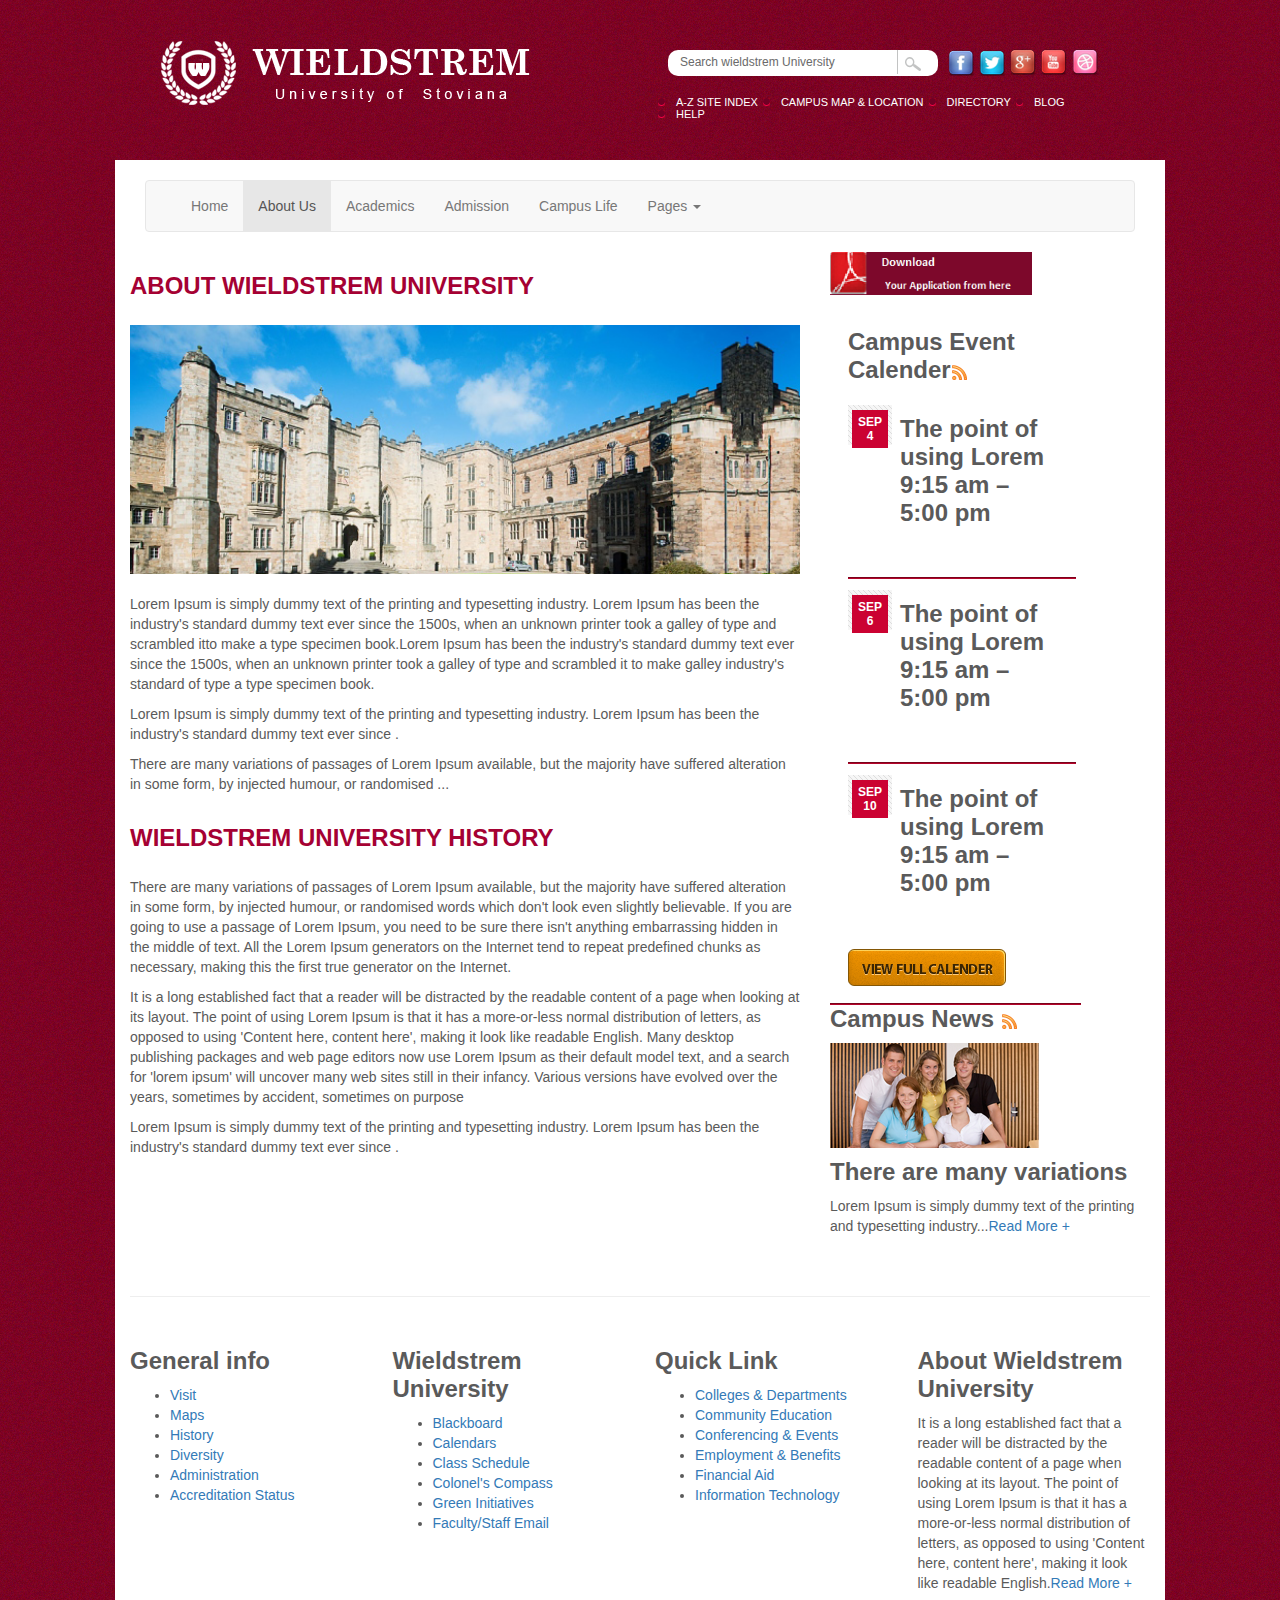
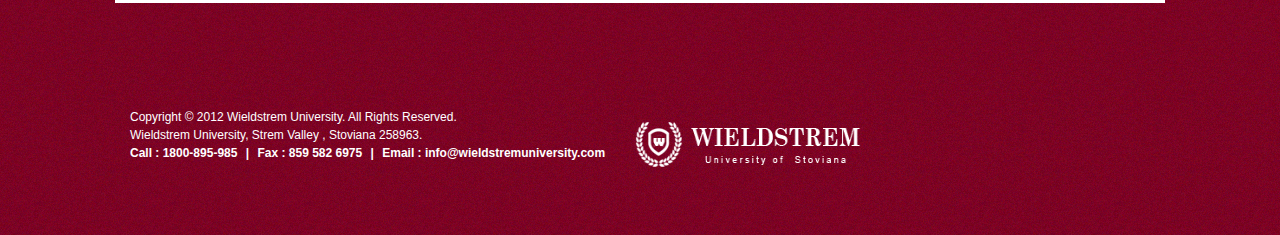
<file: about_page.html>
<!DOCTYPE html>
<!-- saved from url=(0081)file:///C:/Users/Smrity/Desktop/week-5/Carousel%20Template%20for%20Bootstrap.html -->
<html lang="en"><head><meta http-equiv="Content-Type" content="text/html; charset=UTF-8">
    <meta charset="utf-8">
    <meta http-equiv="X-UA-Compatible" content="IE=edge">
    <meta name="viewport" content="width=device-width, initial-scale=1">
    <!-- The above 3 meta tags *must* come first in the head; any other head content must come *after* these tags -->
    <meta name="description" content="">
    <meta name="author" content="">
    <link rel="icon" href="http://getbootstrap.com/favicon.ico">

    <title>WieldStrem University</title>

    <!-- Bootstrap core CSS -->
    <link href="css/bootstrap.min.css" rel="stylesheet">

    <!-- Just for debugging purposes. Don't actually copy these 2 lines! -->
    <!--[if lt IE 9]><script src="../../assets/js/ie8-responsive-file-warning.js"></script><![endif]-->
    <script src="./about_page_files/ie-emulation-modes-warning.js"></script>

    <!-- HTML5 shim and Respond.js for IE8 support of HTML5 elements and media queries -->
    <!--[if lt IE 9]>
      <script src="https://oss.maxcdn.com/html5shiv/3.7.2/html5shiv.min.js"></script>
      <script src="https://oss.maxcdn.com/respond/1.4.2/respond.min.js"></script>
    <![endif]-->

    <!-- Custom styles for this template -->
    <link href="css/carousel_1.css" rel="stylesheet">
	

<script type="text/javascript" src="./about_page_files/jquery.min.js"></script>
<script type="text/javascript" src="js/menu.js"></script>
<script type="text/javascript" src="js/shortcodes.js"></script>
<script type="text/javascript" src="js/custom.js"></script>
  </head>
 
<!-- NAVBAR
================================================== -->
  <body background="./about_page_files/bg.png">
     <br><br>
<div class="container">

<!--Logo Start-->
<div class="logo col-lg-5"><img src="./about_page_files/logo.png" width="100%" height="69" alt=""></div>
<!--Logo End-->

<div class="search-part  col-lg-7">

<div class="search row">

<!--Search Start-->
<div class="search-inner   col-lg-6">
<input name="textfield" type="text" value="Search wieldstrem University" onfocus="if(this.value == &#39;Search wieldstrem University&#39;) { this.value = &#39;&#39;; }" onblur="if(this.value == &#39;&#39;) { this.value = &#39;Search wieldstrem University&#39;; }" class="search-input-bg" id="textfield">
</div>
<!--Search End-->

<!--Social Media Start-->
<div class="social-media col-lg-6">
<a href="#"><img src="./about_page_files/facebook.png" width="27" height="28" alt=""> </a>
<a href="#"><img src="./about_page_files/twitter.png" width="27" height="28" alt=""> </a>
<a href="#"><img src="./about_page_files/google+.png" width="27" height="28" alt=""> </a>
<a href="#"><img src="./about_page_files/youtube.png" width="27" height="28" alt=""> </a>
<a href="#"><img src="./about_page_files/dribbble.png" width="27" height="28" alt=""> </a>

</div>
<!--Social Media End-->

</div>

<!--Top Menu Start-->
<div class="top-menu row">
<ul>
<li><a href="#">A-Z  Site Index</a></li>
<li><a href="#">Campus Map &amp; Location</a></li>
<li><a href="#">Directory</a></li>
<li><a href="#">Blog</a></li>
<li><a href="#">Help</a></li>
</ul>
</div>
<!--Top Menu End-->

</div>

</div>

  </br></br>
  
 <div class="container marketing" style="background-color:white">
  
    <div class="navbar-wrapper">
      <div class="container">

        <nav class="navbar navbar-default menu-part">
          <div class="container">
            <div class="navbar-header">
              <button type="button" class="navbar-toggle collapsed" data-toggle="collapse" data-target="#navbar" aria-expanded="false" aria-controls="navbar">
                <span class="sr-only">Toggle navigation</span>
                <span class="icon-bar"></span>
                <span class="icon-bar"></span>
                <span class="icon-bar"></span>
              </button>
             
            </div>
            <div id="navbar" class="navbar-collapse collapse" aria-expanded="false" style="height: 1px;">
              <ul class="nav navbar-nav">
                <li><a href="index.html">Home</a></li>
                <li class="active"><a href="about_page.html">About Us</a></li>
                <li><a href="academics_page.html">Academics</a></li>
                <li><a href="admission.html">Admission</a></li>
                <li><a href="CampusLife.html">Campus Life </a></li>
                <li class="dropdown">
                  <a href="http://getbootstrap.com/examples/carousel/#" class="dropdown-toggle" data-toggle="dropdown" role="button" aria-haspopup="true" aria-expanded="false">Pages <span class="caret"></span></a>
                  <ul class="dropdown-menu">
                    <li><a href="">Campus Map &amp; Location</a></li>
                    <li><a href="">Blog</a></li>
                    <li><a href="">Blog Details</a></li>
                    <li><a href="">Research</a></li>
                    <li><a href="">Course</a></li>
                  </ul>
                </li>
              </ul>
            </div>
          </div>
        </nav>

      </div>
    </div>


  

    <!-- Marketing messaging and featurettes
    ================================================== -->
    <!-- Wrap the rest of the page in another container to center all the content. -->

    

    <div class="row">  


      <!-- START THE FEATURETTES -->

	  
	  
        <div class="col-md-8">
          <h1>About Wieldstrem University </h1>
		  <div>
          <img src="./about_page_files/about-image.png" width="100%" alt="Generic placeholder image">
        </div>
		<br>
          <p>Lorem Ipsum is simply dummy text of the printing and typesetting industry. Lorem Ipsum has been the industry's standard dummy text ever since the 1500s, when an unknown printer took a galley of type and scrambled itto make a type specimen book.Lorem Ipsum has been the industry's standard dummy text ever since the 1500s, when an unknown printer took a galley of type and scrambled it to make galley  industry's standard of type a type specimen book.</p>
         <p>Lorem Ipsum is simply dummy text of the printing and typesetting industry. Lorem Ipsum has been the industry's standard dummy text ever since .</p>
         <p>There are many variations of passages of Lorem Ipsum available, but the majority have suffered alteration in some form, by injected humour, or randomised ...</p>

     <h1>Wieldstrem University  History</h1>
     <p>There are many variations of passages of Lorem Ipsum available, but the majority have suffered alteration in some form, by injected humour, or randomised words which don't look even slightly believable. If you are going to use a passage of Lorem Ipsum, you need to be sure there isn't anything embarrassing hidden in the middle of text. All the Lorem Ipsum generators on the Internet tend to repeat predefined chunks as necessary, making this the first true generator on the Internet.</p>
     <p>It is a long established fact that a reader will be distracted by the readable content of a page when looking at its layout. The point of using Lorem Ipsum is that it has a more-or-less normal distribution of letters, as opposed to using 'Content here, content here', making it look like readable English. Many desktop publishing packages and web page editors now use Lorem Ipsum as their default model text, and a search for 'lorem ipsum' will uncover many web sites still in their infancy. Various versions have evolved over the years, sometimes by accident, sometimes on purpose</p>
     <p>Lorem Ipsum is simply dummy text of the printing and typesetting industry. Lorem Ipsum has been the industry's standard dummy text ever since .</p>
        </div>
		<!--Sidebar Part Start-->
		
		
		
		<div class="col-md-4" background="images/bg.png">

		<div class="sidebar-inner">
		
		<div class="sidebar-center">

		<!--Download Part Start-->
		<div class="download"><a href="file:///C:/Users/Smrity/Desktop/week-5/Carousel%20Template%20for%20Bootstrap.html#"><img src="./about_page_files/download.png" width="202" height="43" alt=""></a></div>
		<!--Download Part End-->


		<!--Campus Event Calender Part Start-->
		<div class="event-cal">
		<h3>Campus Event Calender<img src="./about_page_files/rss.png" width="17" height="17" alt="" class="rss"></h3>

		<!--Event1 Start-->
		<div class="event-cal-list">
		<div class="event-cal-image"> <span>Sep <br>4</span></div>
		<div class="event-cal-text">
		<h4>The point of using Lorem <span>9:15 am – 5:00 pm</span></h4>
		<p><a href="file:///C:/Users/Smrity/Desktop/week-5/Carousel%20Template%20for%20Bootstrap.html#">Read more about this event +</a></p>
		</div>
		</div>
		<!--Event1 End-->

		<!--Event2 Start-->
		<div class="event-cal-list">
		<div class="event-cal-image"> <span>Sep <br>6</span></div>
		<div class="event-cal-text">
		<h4>The point of using Lorem <span>9:15 am – 5:00 pm</span></h4>
		<p><a href="file:///C:/Users/Smrity/Desktop/week-5/Carousel%20Template%20for%20Bootstrap.html#">Read more about this event +</a></p>
		</div>
		</div>
		<!--Event2 End-->

		<!--Event3 Start-->
		<div class="event-cal-list" style="background:none;">
		<div class="event-cal-image"> <span>Sep <br>10</span></div>
		<div class="event-cal-text">
		<h4>The point of using Lorem <span>9:15 am – 5:00 pm</span></h4>
		<p><a href="file:///C:/Users/Smrity/Desktop/week-5/Carousel%20Template%20for%20Bootstrap.html#">Read more about this event +</a></p>
		</div>
		</div>
		<!--Event2 End-->

		<div class="view-inner"><a href="file:///C:/Users/Smrity/Desktop/week-5/Carousel%20Template%20for%20Bootstrap.html#"><img src="./about_page_files/view.png" width="158" height="37" alt=""></a></div>
		</div>

		<!--Campus Event Calender Part End-->


		<!--Campus News Part Start-->
		<div class="cam-news">
		<h3>Campus News <img src="./about_page_files/rss.png" width="17" height="17" alt="" class="rss"></h3>
		<h4><img src="./about_page_files/news-image.png" width="209" height="105" alt=""></h4>
		<h5>There are many variations</h5>
		<p>Lorem Ipsum is simply dummy text of the printing and typesetting industry...<a href="file:///C:/Users/Smrity/Desktop/week-5/Carousel%20Template%20for%20Bootstrap.html#">Read More +</a></p>
		</div>
		<!--Campus News Part End-->

		</div>
		

		</div>

		</div>
		<!--Sidebar Part End-->
        

</div>
      

	  </br>
      <!-- /END THE FEATURETTES -->

	  <hr style="margin: 30px 0;">
<!-- FOOTER -->
	  
      <footer>
	  
		<div class="row">

		<!--Footer Menu1 Start-->

		<div class="col-lg-3 general">
		<h3>General info</h3>
		<ul>
		<li><a href="file:///C:/Users/Smrity/Desktop/week-5/Carousel%20Template%20for%20Bootstrap.html#">Visit</a></li>
		<li><a href="file:///C:/Users/Smrity/Desktop/week-5/Carousel%20Template%20for%20Bootstrap.html#">Maps</a></li>
		<li><a href="file:///C:/Users/Smrity/Desktop/week-5/Carousel%20Template%20for%20Bootstrap.html#">History </a></li>
		<li><a href="file:///C:/Users/Smrity/Desktop/week-5/Carousel%20Template%20for%20Bootstrap.html#">Diversity</a></li>
		<li><a href="file:///C:/Users/Smrity/Desktop/week-5/Carousel%20Template%20for%20Bootstrap.html#">Administration</a></li>
		<li><a href="file:///C:/Users/Smrity/Desktop/week-5/Carousel%20Template%20for%20Bootstrap.html#">Accreditation Status</a></li>
		</ul>
		</div>

		<!--Footer Menu1 End-->

		<!--Footer Menu2 Start-->
		<div class="col-lg-3 university">
		<h3>Wieldstrem University</h3>
		<ul>
		<li><a href="file:///C:/Users/Smrity/Desktop/week-5/Carousel%20Template%20for%20Bootstrap.html#">Blackboard</a></li>
		<li><a href="file:///C:/Users/Smrity/Desktop/week-5/Carousel%20Template%20for%20Bootstrap.html#">Calendars</a></li>
		<li><a href="file:///C:/Users/Smrity/Desktop/week-5/Carousel%20Template%20for%20Bootstrap.html#">Class Schedule </a></li>
		<li><a href="file:///C:/Users/Smrity/Desktop/week-5/Carousel%20Template%20for%20Bootstrap.html#">Colonel's Compass</a></li>
		<li><a href="file:///C:/Users/Smrity/Desktop/week-5/Carousel%20Template%20for%20Bootstrap.html#">Green Initiatives</a></li>
		<li><a href="file:///C:/Users/Smrity/Desktop/week-5/Carousel%20Template%20for%20Bootstrap.html#">Faculty/Staff Email</a></li>
		</ul>
		</div>
		<!--Footer Menu2 End-->

		<!--Footer Menu3 Start-->
		<div class="col-lg-3 quick">
		<h3>Quick Link</h3>
		<ul>
		<li><a href="file:///C:/Users/Smrity/Desktop/week-5/Carousel%20Template%20for%20Bootstrap.html#">Colleges &amp; Departments</a></li>
		<li><a href="file:///C:/Users/Smrity/Desktop/week-5/Carousel%20Template%20for%20Bootstrap.html#">Community Education</a></li>
		<li><a href="file:///C:/Users/Smrity/Desktop/week-5/Carousel%20Template%20for%20Bootstrap.html#">Conferencing &amp; Events </a></li>
		<li><a href="file:///C:/Users/Smrity/Desktop/week-5/Carousel%20Template%20for%20Bootstrap.html#">Employment &amp; Benefits</a></li>
		<li><a href="file:///C:/Users/Smrity/Desktop/week-5/Carousel%20Template%20for%20Bootstrap.html#">Financial Aid</a></li>
		<li><a href="file:///C:/Users/Smrity/Desktop/week-5/Carousel%20Template%20for%20Bootstrap.html#">Information Technology</a></li>
		</ul>
		</div>
		<!--Footer Menu3 End-->

		<!--Footer About Part Start-->
		<div class="col-lg-3 about">
		<h3>About Wieldstrem University</h3>
		<p>It is a long established fact that a reader will be distracted by the readable content of a page when looking at its layout. The point of using Lorem Ipsum is that it has a more-or-less normal distribution of letters, as opposed to using 'Content here, content here', making it look like readable English.<a href="file:///C:/Users/Smrity/Desktop/week-5/Carousel%20Template%20for%20Bootstrap.html#">Read More +</a></p>
		</div>
		<!--Footer About Part End-->

		</div>
	
      </footer>

    </div><!-- /.container -->
	
	
	<div class="container">
	
	<div class="footer-bottom row">

	<!--Copyright Part Start-->
	<div class="footer-copy col-lg-6">Copyright © 2012 Wieldstrem University. All Rights Reserved.<br>Wieldstrem University, Strem Valley , Stoviana 258963.<br>
	<b>Call :  1800-895-985 <a href="file:///C:/Users/Smrity/Desktop/week-5/Carousel%20Template%20for%20Bootstrap.html#">|</a> Fax  :  859 582 6975 <a href="file:///C:/Users/Smrity/Desktop/week-5/Carousel%20Template%20for%20Bootstrap.html#">|</a> Email  :  info@wieldstremuniversity.com</b>
	</div>
	<!--Copyright Part End-->

	<!--Footer logo Part Start-->
	<div class="footer-logo  col-lg-6"><img src="./about_page_files/footer-logo.png" width="100%" height="57" alt=""></div>
	<!--Footer logo Part End-->

	</div>
	</div>

     <div id="backtotop"><a href="#"></a></div>
     <!--Wrapper End-->
      <script type="text/javascript">
      var main_menu=new main_menu.dd("main_menu");
      main_menu.init("main_menu","menuhover");
      </script> 
	 
    <!-- Bootstrap core JavaScript
    ================================================== -->
		 <script src="./academics_page_files/ie-emulation-modes-warning.js"></script>
	<script type='text/javascript' src="js/jquery.min.js"></script>
   <script type="text/javascript" src="js/menu.js"></script>
   <script type='text/javascript' src="js/shortcodes.js"></script>
   <script type='text/javascript' src="js/custom.js"></script>
    <!-- Placed at the end of the document so the pages load faster -->
    <script src="./about_page_files/jquery.min(1).js"></script>
    <script src="./about_page_files/bootstrap.min.js"></script>
    <!-- Just to make our placeholder images work. Don't actually copy the next line! -->
    <script src="./about_page_files/holder.min.js"></script>
    <!-- IE10 viewport hack for Surface/desktop Windows 8 bug -->
    <script src="./about_page_files/ie10-viewport-bug-workaround.js"></script>
  

</body></html>
</file>
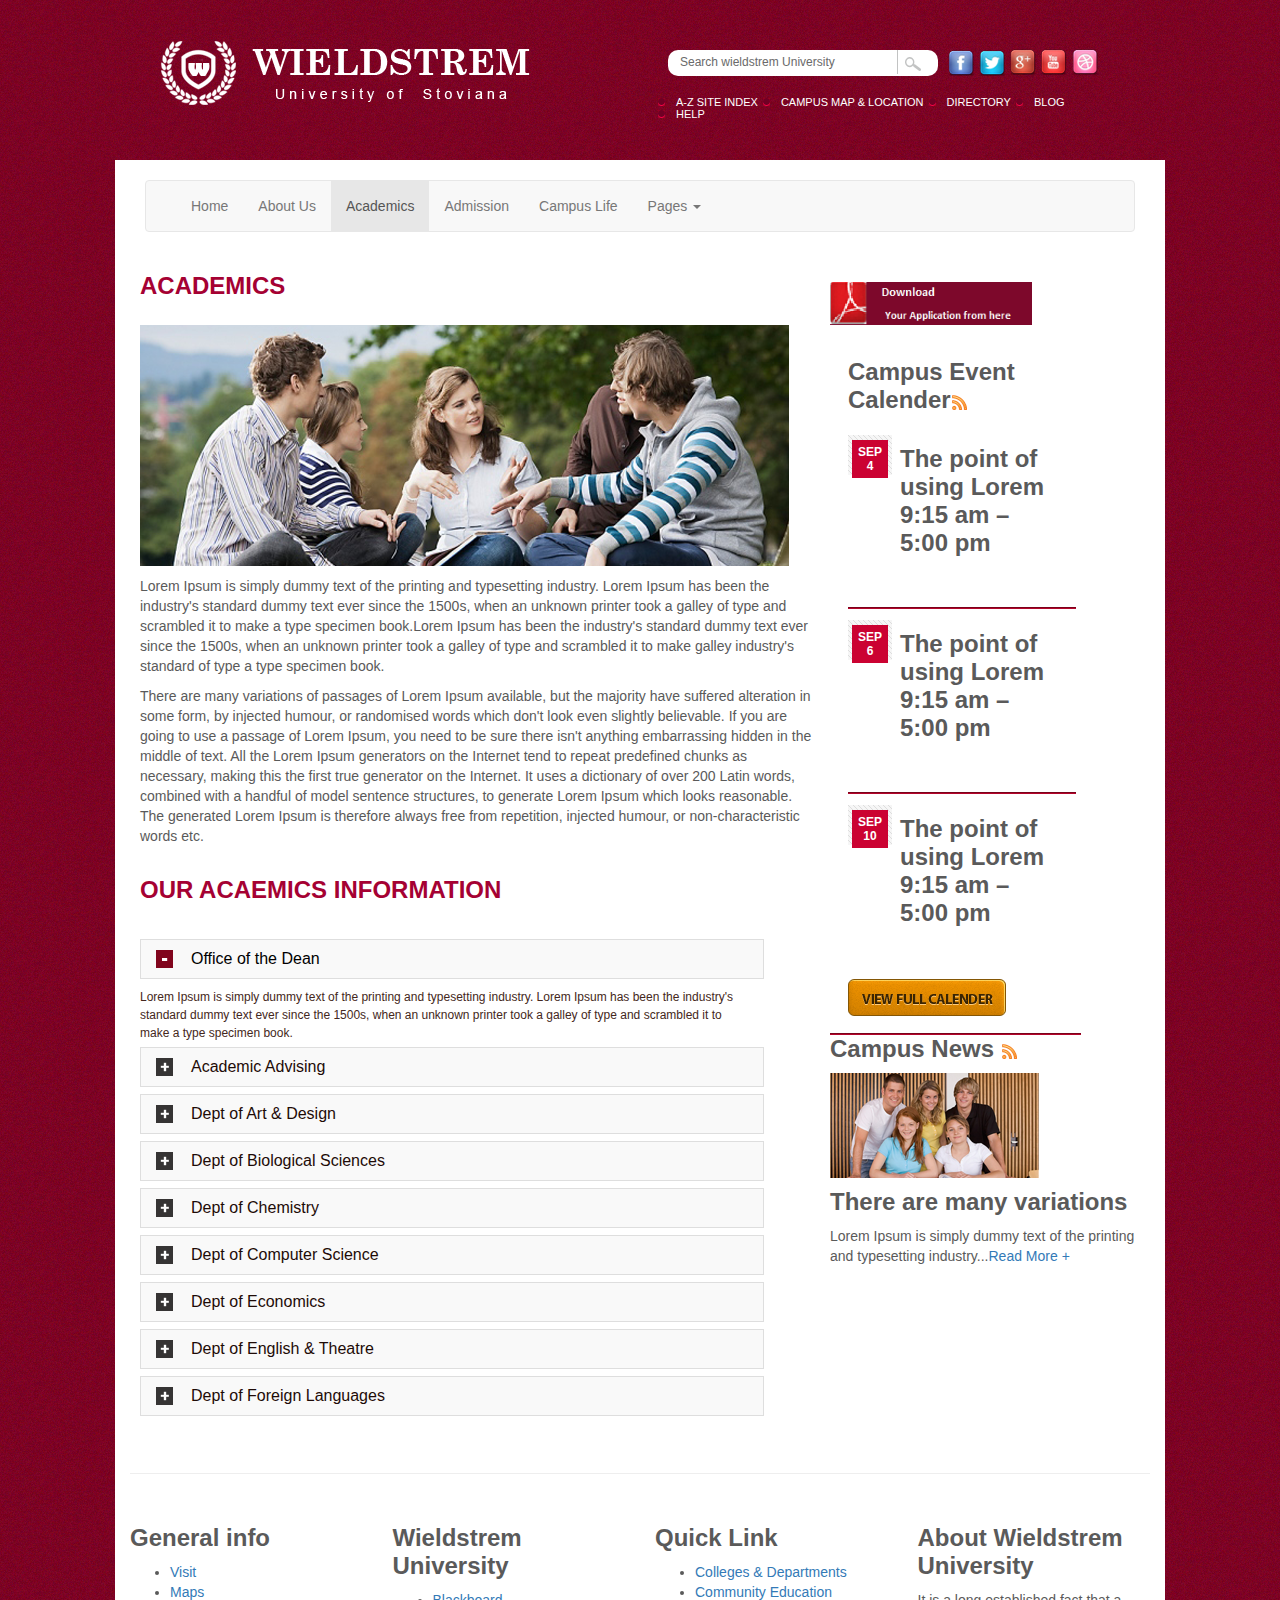
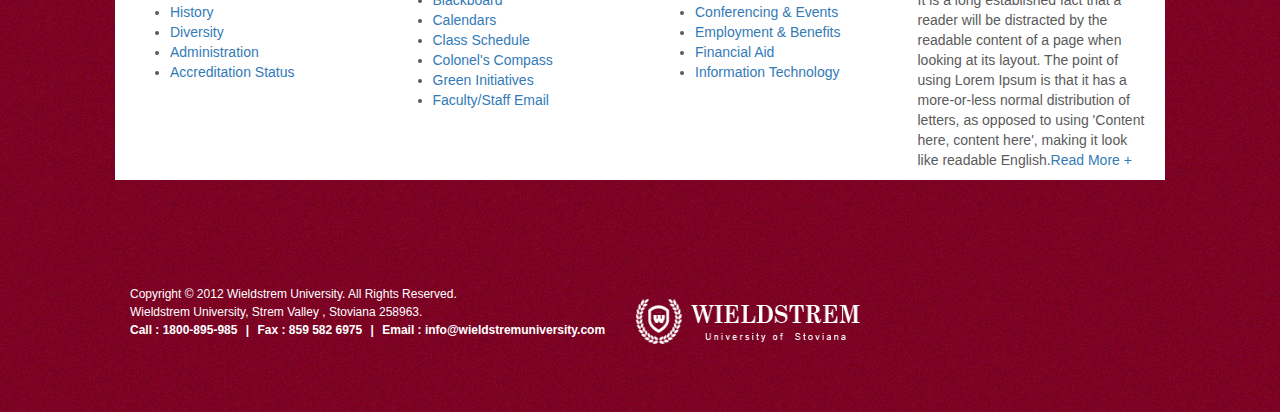
<file: academics_page.html>
<!DOCTYPE html>
<!-- saved from url=(0105)file:///C:/Users/Smrity/Desktop/Important/bootstrap-3.3.5-dist/Carousel%20Template%20for%20Bootstrap.html -->
<html lang="en"><head><meta http-equiv="Content-Type" content="text/html; charset=UTF-8">
    <meta charset="utf-8">
    <meta http-equiv="X-UA-Compatible" content="IE=edge">
    <meta name="viewport" content="width=device-width, initial-scale=1">
    <!-- The above 3 meta tags *must* come first in the head; any other head content must come *after* these tags -->
    <meta name="description" content="">
    <meta name="author" content="">
    <link rel="icon" href="favicon.ico">

    <title>Carousel Template for Bootstrap</title>

    <!-- Bootstrap core CSS -->
    <link href="css/bootstrap.min.css" rel="stylesheet">

    <!-- Just for debugging purposes. Don't actually copy these 2 lines! -->
    <!--[if lt IE 9]><script src="../../assets/js/ie8-responsive-file-warning.js"></script><![endif]-->
   

    <!-- HTML5 shim and Respond.js for IE8 support of HTML5 elements and media queries -->
    <!--[if lt IE 9]>
      <script src="https://oss.maxcdn.com/html5shiv/3.7.2/html5shiv.min.js"></script>
      <script src="https://oss.maxcdn.com/respond/1.4.2/respond.min.js"></script>
    <![endif]-->

    <!-- Custom styles for this template -->
    <link href="css/carousel_1.css" rel="stylesheet">
  </head>
<!-- NAVBAR
================================================== -->

	<body background="./about_page_files/bg.png">
	
	  
     <br><br>
		<div class="container">

		<!--Logo Start-->
		<div class="logo col-lg-5"><img src="./about_page_files/logo.png" width="100%" height="69" alt=""></div>
		<!--Logo End-->

		<div class="search-part  col-lg-7">

		<div class="search row">

		<!--Search Start-->
		<div class="search-inner   col-lg-6">
		<input name="textfield" type="text" value="Search wieldstrem University" onfocus="if(this.value == &#39;Search wieldstrem University&#39;) { this.value = &#39;&#39;; }" onblur="if(this.value == &#39;&#39;) { this.value = &#39;Search wieldstrem University&#39;; }" class="search-input-bg" id="textfield">
		</div>
		<!--Search End-->

		<!--Social Media Start-->
		<div class="social-media col-lg-6">
		<a href="file:///C:/Users/Smrity/Desktop/week-5/Carousel%20Template%20for%20Bootstrap.html#"><img src="./about_page_files/facebook.png" width="27" height="28" alt=""> </a>
		<a href="file:///C:/Users/Smrity/Desktop/week-5/Carousel%20Template%20for%20Bootstrap.html#"><img src="./about_page_files/twitter.png" width="27" height="28" alt=""> </a>
		<a href="file:///C:/Users/Smrity/Desktop/week-5/Carousel%20Template%20for%20Bootstrap.html#"><img src="./about_page_files/google+.png" width="27" height="28" alt=""> </a>
		<a href="file:///C:/Users/Smrity/Desktop/week-5/Carousel%20Template%20for%20Bootstrap.html#"><img src="./about_page_files/youtube.png" width="27" height="28" alt=""> </a>
		<a href="file:///C:/Users/Smrity/Desktop/week-5/Carousel%20Template%20for%20Bootstrap.html#"><img src="./about_page_files/dribbble.png" width="27" height="28" alt=""> </a>

		</div>
		<!--Social Media End-->

		</div>

		<!--Top Menu Start-->
		<div class="top-menu row">
		<ul>
		<li><a href="file:///C:/Users/Smrity/Desktop/week-5/Carousel%20Template%20for%20Bootstrap.html#">A-Z  Site Index</a></li>
		<li><a href="file:///C:/Users/Smrity/Desktop/week-5/Carousel%20Template%20for%20Bootstrap.html#">Campus Map &amp; Location</a></li>
		<li><a href="file:///C:/Users/Smrity/Desktop/week-5/Carousel%20Template%20for%20Bootstrap.html#">Directory</a></li>
		<li><a href="file:///C:/Users/Smrity/Desktop/week-5/Carousel%20Template%20for%20Bootstrap.html#">Blog</a></li>
		<li><a href="file:///C:/Users/Smrity/Desktop/week-5/Carousel%20Template%20for%20Bootstrap.html#">Help</a></li>
		</ul>
		</div>
		<!--Top Menu End-->

		</div>

	</div>

	</br></br>
  
    <div class="container marketing" style="background-color:white">
  
    <div class="navbar-wrapper">
      <div class="container">

        <nav class="navbar navbar-default menu-part">
          <div class="container">
            <div class="navbar-header">
              <button type="button" class="navbar-toggle collapsed" data-toggle="collapse" data-target="#navbar" aria-expanded="false" aria-controls="navbar">
                <span class="sr-only">Toggle navigation</span>
                <span class="icon-bar"></span>
                <span class="icon-bar"></span>
                <span class="icon-bar"></span>
              </button>
             
            </div>
            <div id="navbar" class="navbar-collapse collapse" aria-expanded="false" style="height: 1px;">
              <ul class="nav navbar-nav">
                <li><a href="index.html">Home</a></li>
                <li><a href="about_page.html">About Us</a></li>
                <li class="active"><a href="academics_page.html">Academics</a></li>
                <li><a href="admission.html">Admission</a></li>
                <li><a href="">Campus Life </a></li>
                <li class="dropdown">
                  <a href="http://getbootstrap.com/examples/carousel/#" class="dropdown-toggle" data-toggle="dropdown" role="button" aria-haspopup="true" aria-expanded="false">Pages <span class="caret"></span></a>
                  <ul class="dropdown-menu">
                    <li><a href="">Campus Map &amp; Location</a></li>
                    <li><a href="">Blog</a></li>
                    <li><a href="">Blog Details</a></li>
                    <li><a href="">Research</a></li>
                    <li><a href="">Course</a></li>
                  </ul>
                </li>
              </ul>
            </div>
          </div>
        </nav>

      </div>
    </div>


  

    <!-- Marketing messaging and featurettes
    ================================================== -->
    <!-- Wrap the rest of the page in another container to center all the content. -->

    

    <div class="row">  


      <!-- START THE FEATURETTES -->

        <div class="col-md-8" style="padding-left:40px">
		<div class="row">
          <h1>Academics</h1>
			<h2><img class="imageResponsive" src="images/acdamic.png" width="649" height="241" alt="" /></h2>
			<p>Lorem Ipsum is simply dummy text of the printing and typesetting industry. Lorem Ipsum has been the industry's standard dummy text ever since the 1500s, when an unknown printer took a galley of type and scrambled it to make a type specimen book.Lorem Ipsum has been the industry's standard dummy text ever since the 1500s, when an unknown printer took a galley of type and scrambled it to make galley  industry's standard of type a type specimen book.</p>

			<p>There are many variations of passages of Lorem Ipsum available, but the majority have suffered alteration in some form, by injected humour, or randomised words which don't look even slightly believable. If you are going to use a passage of Lorem Ipsum, you need to be sure there isn't anything embarrassing hidden in the middle of text. All the Lorem Ipsum generators on the Internet tend to repeat predefined chunks as necessary, making this the first true generator on the Internet. It uses a dictionary of over 200 Latin words, combined with a handful of model sentence structures, to generate Lorem Ipsum which looks reasonable. The generated Lorem Ipsum is therefore always free from repetition, injected humour, or non-characteristic words etc.</p>

			
		</div>
		
		<div class="row">
				<h1>Our Acaemics Information</h1>		
				<!--Acaemics Information Part Start-->
				<div class="academic-part">

				<span class="acc-trigger"><a href="#">Office of the Dean</a></span>
				<div class="acc-container">
				<div class="content">Lorem Ipsum is simply dummy text of the printing and typesetting industry. Lorem Ipsum has been the industry's standard dummy text ever since the 1500s, when an unknown printer took a galley of type and scrambled it to make a type specimen book. </div>
				</div>

				<span class="acc-trigger"><a href="#">Academic Advising</a></span>
				<div class="acc-container">
				<div class="content">Lorem Ipsum is simply dummy text of the printing and typesetting industry. Lorem Ipsum has been the industry's standard dummy text ever since the 1500s, when an unknown printer took a galley of type and scrambled it to make a type specimen book. </div>
				</div>
								
				<span class="acc-trigger"><a href="#">Dept of Art &amp; Design</a></span>
				<div class="acc-container">
				<div class="content">Lorem Ipsum is simply dummy text of the printing and typesetting industry. Lorem Ipsum has been the industry's standard dummy text ever since the 1500s, when an unknown printer took a galley of type and scrambled it to make a type specimen book. </div>
				</div>
								

				<span class="acc-trigger"><a href="#">Dept of Biological Sciences</a></span>
				<div class="acc-container">
				<div class="content">Lorem Ipsum is simply dummy text of the printing and typesetting industry. Lorem Ipsum has been the industry's standard dummy text ever since the 1500s, when an unknown printer took a galley of type and scrambled it to make a type specimen book. </div>
				</div>
						  
				<span class="acc-trigger"><a href="#">Dept of Chemistry</a></span>
				<div class="acc-container">
				<div class="content">Lorem Ipsum is simply dummy text of the printing and typesetting industry. Lorem Ipsum has been the industry's standard dummy text ever since the 1500s, when an unknown printer took a galley of type and scrambled it to make a type specimen book. </div>
				</div>
						  

				<span class="acc-trigger"><a href="#">Dept of Computer Science</a></span>
				<div class="acc-container">
				<div class="content">Lorem Ipsum is simply dummy text of the printing and typesetting industry. Lorem Ipsum has been the industry's standard dummy text ever since the 1500s, when an unknown printer took a galley of type and scrambled it to make a type specimen book. </div>
				</div>
						  

				<span class="acc-trigger"><a href="#">Dept of Economics</a></span>
				<div class="acc-container">
				<div class="content">Lorem Ipsum is simply dummy text of the printing and typesetting industry. Lorem Ipsum has been the industry's standard dummy text ever since the 1500s, when an unknown printer took a galley of type and scrambled it to make a type specimen book. </div>
				</div>
						  

				<span class="acc-trigger"><a href="#">Dept of English &amp; Theatre</a></span>
				<div class="acc-container">
				<div class="content">Lorem Ipsum is simply dummy text of the printing and typesetting industry. Lorem Ipsum has been the industry's standard dummy text ever since the 1500s, when an unknown printer took a galley of type and scrambled it to make a type specimen book. </div>
				</div>


				<span class="acc-trigger"><a href="#">Dept of Foreign Languages </a></span>
				<div class="acc-container">
				<div class="content">Lorem Ipsum is simply dummy text of the printing and typesetting industry. Lorem Ipsum has been the industry's standard dummy text ever since the 1500s, when an unknown printer took a galley of type and scrambled it to make a type specimen book. </div>
				</div>

				</div>
				<!--Acaemics Information Part End-->

		</div>
		
		</div>
		<!--Sidebar Part Start-->
		
		
		
		<div class="col-md-4" background="images/bg.png" style="padding-top:30px">

		<div class="sidebar-inner">
		
		<div class="sidebar-center">

		<!--Download Part Start-->
		<div class="download"><a href="file:///C:/Users/Smrity/Desktop/week-5/Carousel%20Template%20for%20Bootstrap.html#"><img src="./about_page_files/download.png" width="202" height="43" alt=""></a></div>
		<!--Download Part End-->


		<!--Campus Event Calender Part Start-->
		<div class="event-cal">
		<h3>Campus Event Calender<img src="./about_page_files/rss.png" width="17" height="17" alt="" class="rss"></h3>

		<!--Event1 Start-->
		<div class="event-cal-list">
		<div class="event-cal-image"> <span>Sep <br>4</span></div>
		<div class="event-cal-text">
		<h4>The point of using Lorem <span>9:15 am – 5:00 pm</span></h4>
		<p><a href="file:///C:/Users/Smrity/Desktop/week-5/Carousel%20Template%20for%20Bootstrap.html#">Read more about this event +</a></p>
		</div>
		</div>
		<!--Event1 End-->

		<!--Event2 Start-->
		<div class="event-cal-list">
		<div class="event-cal-image"> <span>Sep <br>6</span></div>
		<div class="event-cal-text">
		<h4>The point of using Lorem <span>9:15 am – 5:00 pm</span></h4>
		<p><a href="file:///C:/Users/Smrity/Desktop/week-5/Carousel%20Template%20for%20Bootstrap.html#">Read more about this event +</a></p>
		</div>
		</div>
		<!--Event2 End-->

		<!--Event3 Start-->
		<div class="event-cal-list" style="background:none;">
		<div class="event-cal-image"> <span>Sep <br>10</span></div>
		<div class="event-cal-text">
		<h4>The point of using Lorem <span>9:15 am – 5:00 pm</span></h4>
		<p><a href="file:///C:/Users/Smrity/Desktop/week-5/Carousel%20Template%20for%20Bootstrap.html#">Read more about this event +</a></p>
		</div>
		</div>
		<!--Event2 End-->

		<div class="view-inner"><a href="file:///C:/Users/Smrity/Desktop/week-5/Carousel%20Template%20for%20Bootstrap.html#"><img src="./about_page_files/view.png" width="158" height="37" alt=""></a></div>
		</div>

		<!--Campus Event Calender Part End-->


		<!--Campus News Part Start-->
		<div class="cam-news">
		<h3>Campus News <img src="./about_page_files/rss.png" width="17" height="17" alt="" class="rss"></h3>
		<h4><img src="./about_page_files/news-image.png" width="209" height="105" alt=""></h4>
		<h5>There are many variations</h5>
		<p>Lorem Ipsum is simply dummy text of the printing and typesetting industry...<a href="file:///C:/Users/Smrity/Desktop/week-5/Carousel%20Template%20for%20Bootstrap.html#">Read More +</a></p>
		</div>
		<!--Campus News Part End-->

		</div>
		

		</div>

		</div>
		<!--Sidebar Part End-->
        
		

</div>
      

	  </br>
      <!-- /END THE FEATURETTES -->
	  
	  
	  <hr style="margin: 30px 0;">

<!-- FOOTER -->
	  
      <footer>
	  
		<div class="row">

		<!--Footer Menu1 Start-->

		<div class="col-lg-3 general">
		<h3>General info</h3>
		<ul>
		<li><a href="file:///C:/Users/Smrity/Desktop/week-5/Carousel%20Template%20for%20Bootstrap.html#">Visit</a></li>
		<li><a href="file:///C:/Users/Smrity/Desktop/week-5/Carousel%20Template%20for%20Bootstrap.html#">Maps</a></li>
		<li><a href="file:///C:/Users/Smrity/Desktop/week-5/Carousel%20Template%20for%20Bootstrap.html#">History </a></li>
		<li><a href="file:///C:/Users/Smrity/Desktop/week-5/Carousel%20Template%20for%20Bootstrap.html#">Diversity</a></li>
		<li><a href="file:///C:/Users/Smrity/Desktop/week-5/Carousel%20Template%20for%20Bootstrap.html#">Administration</a></li>
		<li><a href="file:///C:/Users/Smrity/Desktop/week-5/Carousel%20Template%20for%20Bootstrap.html#">Accreditation Status</a></li>
		</ul>
		</div>

		<!--Footer Menu1 End-->

		<!--Footer Menu2 Start-->
		<div class="col-lg-3 university">
		<h3>Wieldstrem University</h3>
		<ul>
		<li><a href="file:///C:/Users/Smrity/Desktop/week-5/Carousel%20Template%20for%20Bootstrap.html#">Blackboard</a></li>
		<li><a href="file:///C:/Users/Smrity/Desktop/week-5/Carousel%20Template%20for%20Bootstrap.html#">Calendars</a></li>
		<li><a href="file:///C:/Users/Smrity/Desktop/week-5/Carousel%20Template%20for%20Bootstrap.html#">Class Schedule </a></li>
		<li><a href="file:///C:/Users/Smrity/Desktop/week-5/Carousel%20Template%20for%20Bootstrap.html#">Colonel's Compass</a></li>
		<li><a href="file:///C:/Users/Smrity/Desktop/week-5/Carousel%20Template%20for%20Bootstrap.html#">Green Initiatives</a></li>
		<li><a href="file:///C:/Users/Smrity/Desktop/week-5/Carousel%20Template%20for%20Bootstrap.html#">Faculty/Staff Email</a></li>
		</ul>
		</div>
		<!--Footer Menu2 End-->

		<!--Footer Menu3 Start-->
		<div class="col-lg-3 quick">
		<h3>Quick Link</h3>
		<ul>
		<li><a href="file:///C:/Users/Smrity/Desktop/week-5/Carousel%20Template%20for%20Bootstrap.html#">Colleges &amp; Departments</a></li>
		<li><a href="file:///C:/Users/Smrity/Desktop/week-5/Carousel%20Template%20for%20Bootstrap.html#">Community Education</a></li>
		<li><a href="file:///C:/Users/Smrity/Desktop/week-5/Carousel%20Template%20for%20Bootstrap.html#">Conferencing &amp; Events </a></li>
		<li><a href="file:///C:/Users/Smrity/Desktop/week-5/Carousel%20Template%20for%20Bootstrap.html#">Employment &amp; Benefits</a></li>
		<li><a href="file:///C:/Users/Smrity/Desktop/week-5/Carousel%20Template%20for%20Bootstrap.html#">Financial Aid</a></li>
		<li><a href="file:///C:/Users/Smrity/Desktop/week-5/Carousel%20Template%20for%20Bootstrap.html#">Information Technology</a></li>
		</ul>
		</div>
		<!--Footer Menu3 End-->

		<!--Footer About Part Start-->
		<div class="col-lg-3 about">
		<h3>About Wieldstrem University</h3>
		<p>It is a long established fact that a reader will be distracted by the readable content of a page when looking at its layout. The point of using Lorem Ipsum is that it has a more-or-less normal distribution of letters, as opposed to using 'Content here, content here', making it look like readable English.<a href="file:///C:/Users/Smrity/Desktop/week-5/Carousel%20Template%20for%20Bootstrap.html#">Read More +</a></p>
		</div>
		<!--Footer About Part End-->

		</div>
	
      </footer>

    </div><!-- /.container -->
	
	
	<div class="container">
	
	<div class="footer-bottom row">

	<!--Copyright Part Start-->
	<div class="footer-copy col-lg-6">Copyright © 2012 Wieldstrem University. All Rights Reserved.<br>Wieldstrem University, Strem Valley , Stoviana 258963.<br>
	<b>Call :  1800-895-985 <a href="file:///C:/Users/Smrity/Desktop/week-5/Carousel%20Template%20for%20Bootstrap.html#">|</a> Fax  :  859 582 6975 <a href="file:///C:/Users/Smrity/Desktop/week-5/Carousel%20Template%20for%20Bootstrap.html#">|</a> Email  :  info@wieldstremuniversity.com</b>
	</div>
	<!--Copyright Part End-->

	<!--Footer logo Part Start-->
	<div class="footer-logo  col-lg-6"><img src="./about_page_files/footer-logo.png" width="100%" height="57" alt=""></div>
	<!--Footer logo Part End-->

	</div>
	</div>
     <div id="backtotop"><a href="#"></a></div>
     <!--Wrapper End-->
      <script type="text/javascript">
      var main_menu=new main_menu.dd("main_menu");
      main_menu.init("main_menu","menuhover");
      </script>
      
    <!-- Bootstrap core JavaScript
    ================================================== -->
	 <script src="./academics_page_files/ie-emulation-modes-warning.js"></script>
	<script type='text/javascript' src="js/jquery.min.js"></script>
   <script type="text/javascript" src="js/menu.js"></script>
   <script type='text/javascript' src="js/shortcodes.js"></script>
   <script type='text/javascript' src="js/custom.js"></script>
    <!-- Placed at the end of the document so the pages load faster -->
    <script src="./academics_page_files/jquery.min.js"></script>
    <script src="./academics_page_files/bootstrap.min.js"></script>
    <!-- Just to make our placeholder images work. Don't actually copy the next line! -->
    <script src="js/holder.min.js"></script>
    <!-- IE10 viewport hack for Surface/desktop Windows 8 bug -->
    <script src="./academics_page_files/ie10-viewport-bug-workaround.js"></script>
  

</body></html>
</file>
<file: css/carousel_1.css>
/* GLOBAL STYLES
-------------------------------------------------- */
/* Padding below the footer and lighter body text */

body {
  padding-bottom: 40px;
  color: #5a5a5a;
}
h2,h3,h4,h5,h6{font:Bold 24px "Myriad Pro", Arial;}
h1{max-width:664px;width:100%;float:left;font:Bold 24px "Myriad Pro", Arial;color:#a50133;padding-bottom:15px; text-transform:uppercase; padding-top:0px;}
.footer-menu{width:984px;height:auto;float:left;background: url(../images/footer-round-corner.png) #eeeeee bottom no-repeat;padding-left:27px;padding-top:27px;padding-bottom:27px;}
.footer-bottom{max-width:1011px;width:auto;height:auto;float:left;margin-top:95px;padding-top:10px;padding-bottom:20px;float:middle}
.footer-copy{max-width:753px;width:auto;height:auto;float:left;font:Normal 12px Arial, Helvetica, sans-serif;color:#ffffff;line-height:18px;}
.footer-copy a{padding-left:5px;padding-right:5px;color:#ffffff;}
.footer-logo{max-width:262px;width:100%;height:auto;float:right;padding-top:10px;padding-right:20px}
.footer-top{width:100%;height:auto;float:left;background:url(../images/footer-bottom.png) bottom repeat-x;padding-bottom:40px;}
.footer-top-inner{width:1024px;height:auto;margin:0px auto;}
.event-cal{width:251px;height:auto;float:left; background:url(../images/sidebar-border.png) bottom repeat-x; padding:13px 0px 19px 18px;}
.event-cal-list{width:228px;height:auto;float:left;padding-top:11px;padding-bottom:14px;background:url(../images/sidebar-border.png) bottom repeat-x;}
.event-cal h1,.cam-news h1,.blog-cat h1,.blog-text h1,.blog-twitter h1{font:Bold 20px "Myriad Pro", Arial;color:#ffffff;padding-bottom:10px;line-height:15px;}
.event-cal-image{width:44px;height:40px;float:left;background:url(../images/spot-bg.png) repeat;padding:4px;padding-top:5px;}
.event-cal-image span{background:#cb0232;font:Bold 12px Arial, Helvetica, sans-serif;text-transform:uppercase;color:#ffffff;padding:5px;display:block;text-align:center;}
.event-cal-text{width:168px;height:auto;float:left;padding-left:8px;}
.event-cal-text h2,.event-cal-text h2 a{font:Normal 14px Arial, Helvetica, sans-serif;color:#f8a13e;}
.event-cal-text h2 span{width:173px;float:left;font:Normal 12px Arial, Helvetica, sans-serif;color:#FFF;}
.event-cal-text p ,.event-cal-text p a{width:173px;float:left;font:Normal 12px Arial, Helvetica, sans-serif;color:#FFF;line-height:18px;text-align:justify;}
#backtotop {position:fixed;right:0px;display:none;bottom: 40px;margin: 0 20px 0 0;}
#backtotop a {text-decoration:none;border:0 none;display:block;width:45px;height:45px;background:url(../images/back_to_top_btn.png) no-repeat 50% 50%;background-color:#650020;-webkit-transition: all 0.1s ease-in-out;
 -moz-transition: all 0.1s ease-in-out;-o-transition: all 0.1s ease-in-out;-ms-transition: all 0.1s ease-in-out; transition: all 0.1s ease-in-out;-moz-border-radius: 5px;-webkit-border-radius: 10px;}
#backtotop a:hover {background-color:#f8a13e;}
/* CUSTOMIZE THE NAVBAR
-------------------------------------------------- */
.search-part{max-width:532px;width:100%;height:auto;float:right;}
.search{max-width:532px;width:100%;height:auto;float:left;padding-top:8px;padding-left:50px;}
.search-inner{max-width:270px;width:100%;height:26px;float:left;background:#FFF;-moz-border-radius: 5px;-webkit-border-radius: 10px;margin-top:2px;padding-left:10px;}
.search-input-bg{max-width:260px;width:100%;float:right;width: 100%;height:24px;background: url(../images/search-bg.png) top right #FFF no-repeat;border:none;font:12px Normal Arial, Helvetica, sans-serif;color:#6a6a6a; line-height:25px;}
.social-media{max-width:180px;width: 100%;height:auto;float:left;padding-left:10px;}
.social-media ul li{float:left;padding-right:3px;}
.top-menu{max-width:532px;width: 100%;height:auto;float:left;padding-top:20px;padding-left:0px;}
.top-menu ul li{display:inline-block;float:left;background:url(../images/top-menu-bu.png) left no-repeat;font:11px bold Arial, Helvetica, sans-serif;text-transform:uppercase;color:#FFF;padding-left:18px;padding-right:5px;}
.top-menu ul li a{color:#FFF;}
.top-menu ul li a:hover{color:#ed0345;}

.menu-part{max-width:990px;width: 100%;height:auto;float:left;}

.academic-part{ max-width:644px;width:100%; height:auto; float:left; padding-top:10px; padding-right:20px;}

.acc-trigger {border: 1px solid #dedede;cursor: pointer;display: block;margin-bottom:7px;background: #f9f9f9;padding-left:15px;}
.acc-trigger a {background:url(../images/plus.png) #f9f9f9 left 10px no-repeat;display: block;outline:none;text-decoration: none;font:Normal 16px Arial, Helvetica, sans-serif;color:#1e0b07;padding-left:35px;
padding-top:10px;padding-bottom:10px;}
.acc-trigger.active a {cursor: default; background: url(../images/minase.png) #f9f9f9 left no-repeat; }
.acc-trigger a:hover, .acc-trigger.active a{color: #000;}
.acc-trigger a h3 {font-weight: bold; font-size: 14px; letter-spacing: -0.5px; line-height: 28px; color: #777;}
.acc-container .content{ padding: 2px 15px 5px 0px;  font:Normal 12px Arial, Helvetica, sans-serif; color:#442720; line-height:18px;}
.content p { margin-bottom: 10px; }

.imageResponsive{max-width:649px;width:100%;height:auto}

.forAllImage{width:95%;height:auto;}
.camusLifeImage{max-width:649px}
.sportsImage{max-width:290px}

/* Special class on .container surrounding .navbar, used for positioning it into place. */
.navbar-wrapper {
  position: float;
  top: 0;
  right: 0;
  left: 0;
  z-index: 20;
}

/* Flip around the padding for proper display in narrow viewports */
.navbar-wrapper > .container {
  padding-right: 0;
  padding-left: 0;
 
}
.navbar-wrapper .navbar {
  padding-right: 30px;
  padding-left: 15px;
}
.navbar-wrapper .navbar .container {
  width: auto;

}


/* CUSTOMIZE THE CAROUSEL
-------------------------------------------------- */

/* Carousel base class */
.carousel {
  height: 500px;
  margin-bottom: 60px;
}
/* Since positioning the image, we need to help out the caption */
.carousel-caption {
  z-index: 10;
}

/* Declare heights because of positioning of img element */
.carousel .item {
  height: 500px;
  background-color: #777;
}
.carousel-inner > .item > img {
  position: absolute;
  top: 0;
  left: 0;
  min-width: 100%;
  height: 500px;
}


/* MARKETING CONTENT
-------------------------------------------------- */

/* Center align the text within the three columns below the carousel */
.marketing .col-lg-4 {
  margin-bottom: 20px;
  text-align: center;
}
.marketing h2 {
  font-weight: normal;
}
.marketing .col-lg-4 p {
  margin-right: 10px;
  margin-left: 10px;
}


/* Featurettes
------------------------- */

.featurette-divider {
  margin: 80px 0; /* Space out the Bootstrap <hr> more */
}

/* Thin out the marketing headings */
.featurette-heading {
  width:269px;float:left;font:Bold 24px "Myriad Pro", Arial;color:#a50133;padding-bottom:15px; text-transform:uppercase; padding-top:34px;
}


/* RESPONSIVE CSS
-------------------------------------------------- */

@media (min-width: 768px) {
  /* Navbar positioning foo */
  .navbar-wrapper {
    margin-top: 20px;
  }
  .navbar-wrapper .container {
    padding-right: 15px;
    padding-left: 15px;
  }
  .navbar-wrapper .navbar {
    padding-right: 0;
    padding-left: 0;
	
color:#fafeff;
  }

  /* The navbar becomes detached from the top, so we round the corners */
  .navbar-wrapper .navbar {
    border-radius: 4px;
  }

  /* Bump up size of carousel content */
  .carousel-caption p {
    margin-bottom: 20px;
    font-size: 21px;
    line-height: 1.4;
  }

  .featurette-heading {
    font-size: 50px;
  }
}

@media (min-width: 992px) {
  .featurette-heading {
    margin-top: 120px;
  }
}
</file>
